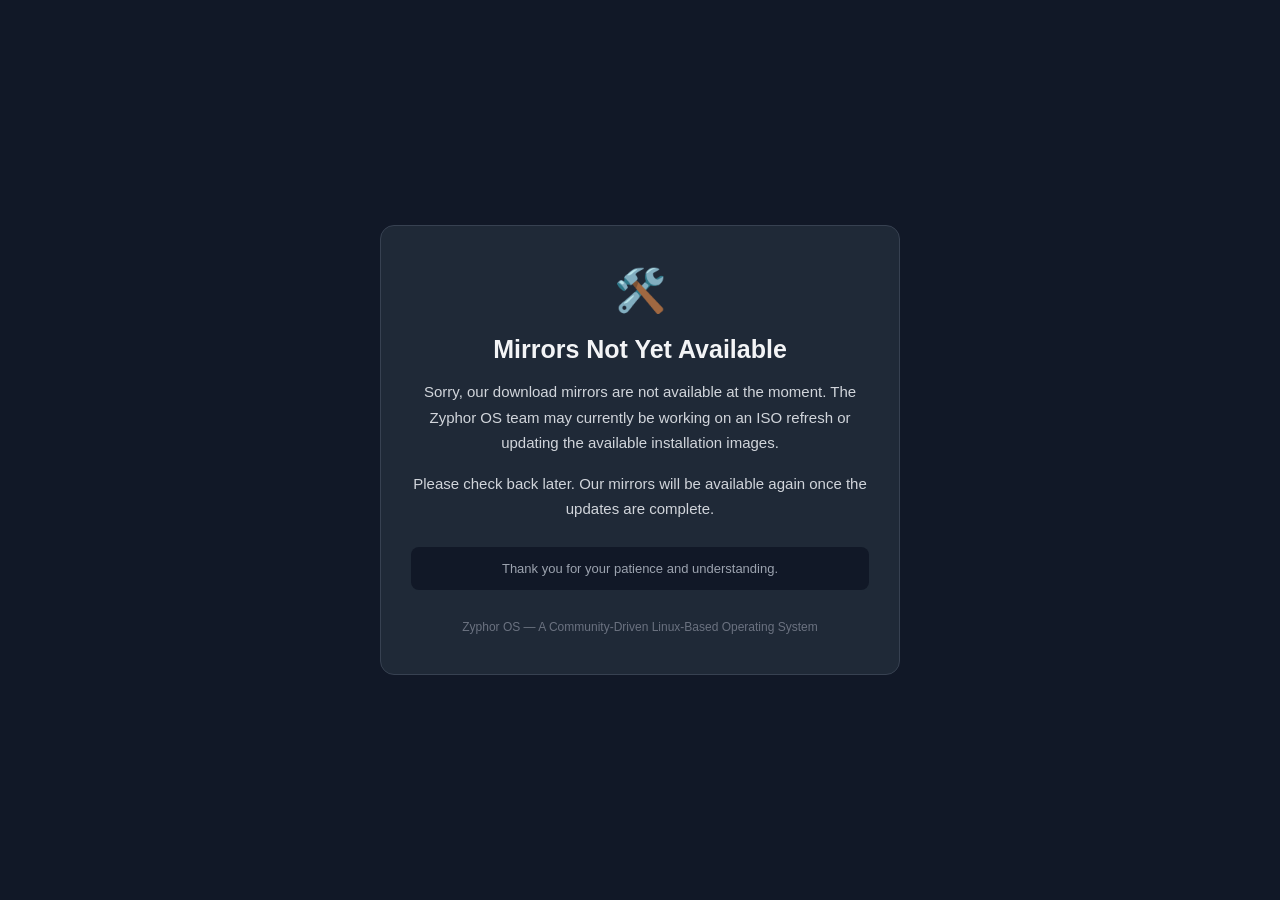
<file: iso-not-available.html>
<!DOCTYPE html>
<html lang="en">
<head>
    <meta charset="UTF-8">
    <meta name="viewport" content="width=device-width, initial-scale=1.0">
    <title>Mirrors Temporarily Unavailable | Zyphor OS</title>
    <style>
        * {
            box-sizing: border-box;
        }

        body {
            margin: 0;
            min-height: 100vh;
            display: flex;
            align-items: center;
            justify-content: center;
            padding: 20px;
            background: #111827;
            color: #f3f4f6;
            font-family: Arial, sans-serif;
        }

        .notice {
            width: 100%;
            max-width: 520px;
            padding: 40px 30px;
            text-align: center;
            background: #1f2937;
            border: 1px solid #374151;
            border-radius: 14px;
        }

        .icon {
            font-size: 42px;
            margin-bottom: 20px;
        }

        h1 {
            margin: 0 0 15px;
            font-size: 25px;
        }

        p {
            color: #d1d5db;
            font-size: 15px;
            line-height: 1.7;
        }

        .note {
            margin-top: 25px;
            padding: 14px;
            background: #111827;
            border-radius: 8px;
            color: #9ca3af;
            font-size: 13px;
        }

        .footer {
            margin-top: 30px;
            color: #6b7280;
            font-size: 12px;
        }
    </style>
</head>
<body>

    <main class="notice">
        <div class="icon">🛠️</div>

        <h1>Mirrors Not Yet Available</h1>

        <p>
            Sorry, our download mirrors are not available at the moment.
            The Zyphor OS team may currently be working on an ISO refresh
            or updating the available installation images.
        </p>

        <p>
            Please check back later. Our mirrors will be available again
            once the updates are complete.
        </p>

        <div class="note">
            Thank you for your patience and understanding.
        </div>

        <div class="footer">
            Zyphor OS — A Community-Driven Linux-Based Operating System
        </div>
    </main>

</body>
</html>
</file>
